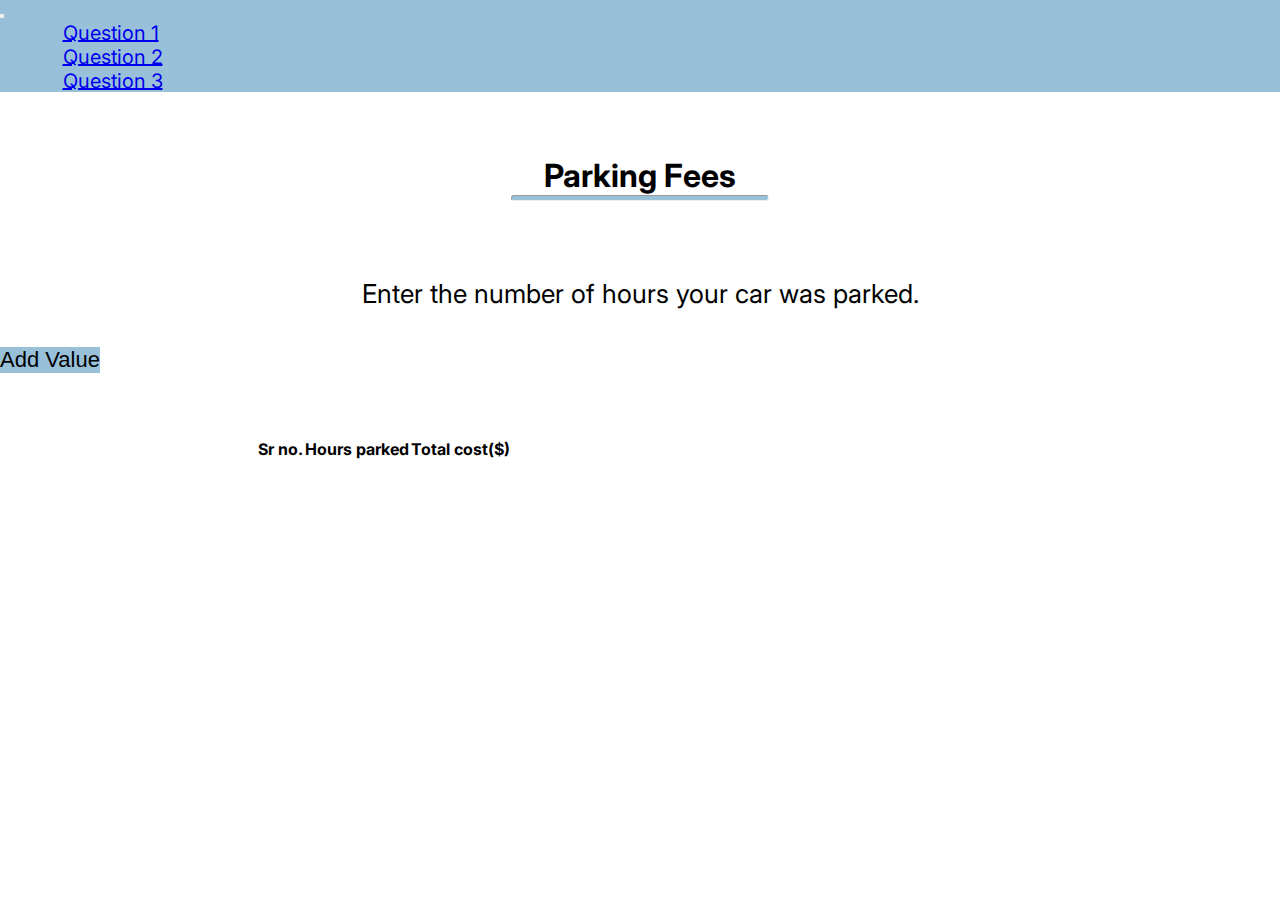
<file: index.html>
<!DOCTYPE html>
<html lang="en">
<head>
    <meta charset="UTF-8">
    <meta name="viewport" content="width=device-width, initial-scale=1.0">
    <title>Task-4</title>
    <link rel="preconnect" href="https://fonts.gstatic.com">
    <link href="https://fonts.googleapis.com/css2?family=Inter:wght@100;200;300;400&display=swap" rel="stylesheet">
    <link rel="stylesheet" href="https://cdn.jsdelivr.net/npm/bootstrap@4.6.0/dist/css/bootstrap.min.css" integrity="sha384-B0vP5xmATw1+K9KRQjQERJvTumQW0nPEzvF6L/Z6nronJ3oUOFUFpCjEUQouq2+l" crossorigin="anonymous">
    <link rel="stylesheet" href="style.css">
    <script src="https://code.jquery.com/jquery-3.5.1.slim.min.js" integrity="sha384-DfXdz2htPH0lsSSs5nCTpuj/zy4C+OGpamoFVy38MVBnE+IbbVYUew+OrCXaRkfj" crossorigin="anonymous"></script>
<script src="https://cdn.jsdelivr.net/npm/bootstrap@4.6.0/dist/js/bootstrap.bundle.min.js" integrity="sha384-Piv4xVNRyMGpqkS2by6br4gNJ7DXjqk09RmUpJ8jgGtD7zP9yug3goQfGII0yAns" crossorigin="anonymous"></script>
</head>
<body>
    <!-- navbar -->
    <nav class="navbar navbar-expand-lg navbar-light">
        <button class="navbar-toggler" type="button" data-toggle="collapse" data-target="#navbarNav" aria-controls="navbarNav" aria-expanded="false" aria-label="Toggle navigation">
          <span class="navbar-toggler-icon"></span>
        </button>
        <div class="collapse navbar-collapse" id="navbarNav">
          <ul class="navbar-nav ml-auto">
            <li class="nav-item active">
              <a class="nav-link" href="index.html">Question 1</a>
            </li>
            <li class="nav-item active">
                <a class="nav-link" href="ques2.html">Question 2</a>
            </li>
            <li class="nav-item active">
                <a class="nav-link" href="ques3.html">Question 3</a>
            </li>
              
          </ul>
        </div>
      </nav>

      <section id="main">
          <h1 class="land-heading">Parking Fees</h1>
          <hr>
          <div class="land-content">
              <p class="land-line">Enter the number of hours your car was parked.</p>
              <div class="row">
              <button type="button" class="btn">Add Value</button>
              
            </div>
          </div>
        <!-- <h4>result</h4> -->
      </section>

      <div class="tbl" style="margin: 20%; margin-top: 5%; ">
        <table class="table" id="table" >
         <thead>
            <tr>
              <th scope="col">Sr no.</th>
              <th scope="col">Hours parked</th>
              <th scope="col">Total cost($)</th>
              
            </tr>
          </thead>
          <tbody>
            
          </tbody>
        </table> 
      </div>



      
<script src="index.js"></script>
</body>
</html>
</file>
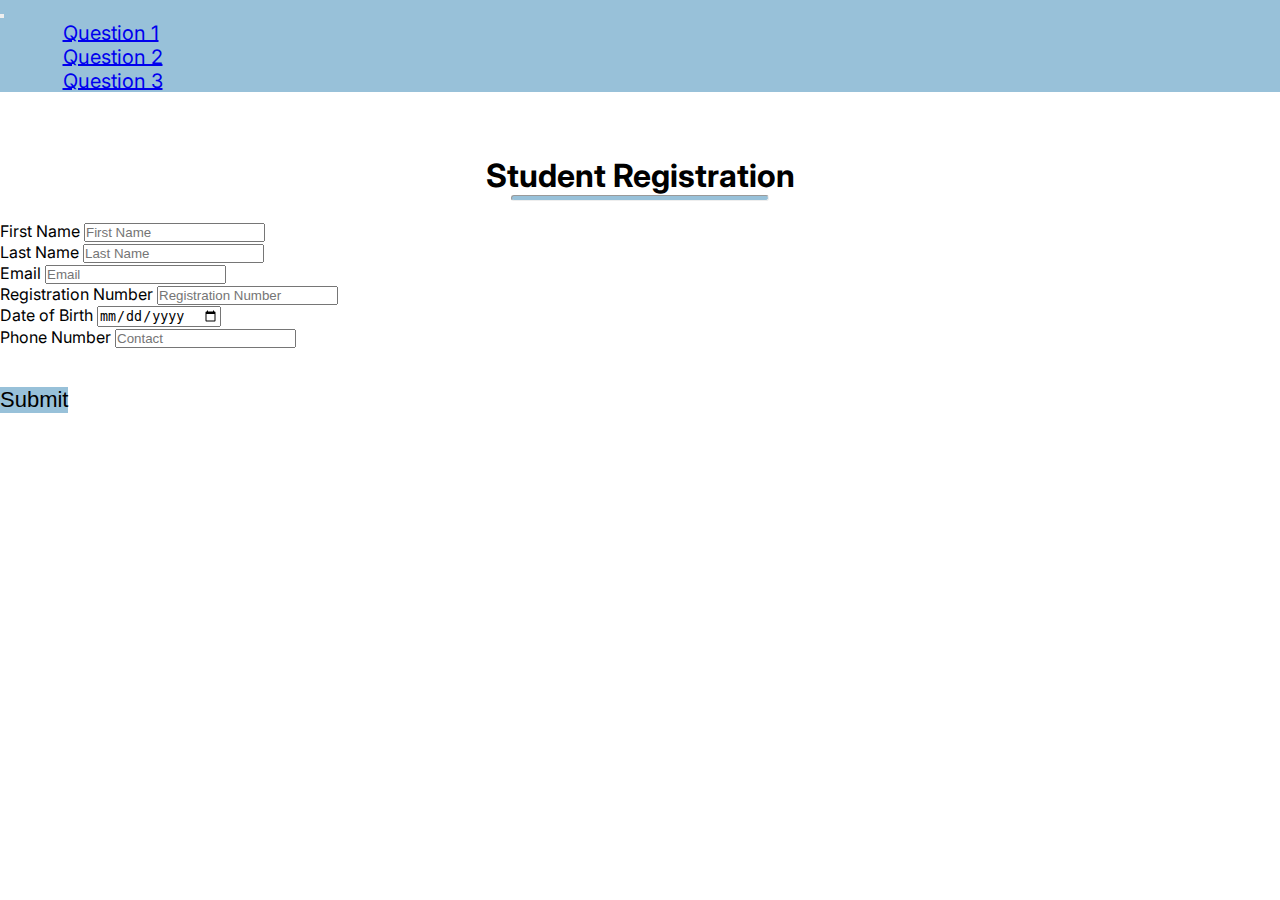
<file: ques2.html>
<!DOCTYPE html>
<html lang="en">
<head>
    <meta charset="UTF-8">
    <meta name="viewport" content="width=device-width, initial-scale=1.0">
    <title>Task-4</title>
    <link rel="preconnect" href="https://fonts.gstatic.com">
    <link href="https://fonts.googleapis.com/css2?family=Inter:wght@100;200;300;400&display=swap" rel="stylesheet">
    <link rel="stylesheet" href="https://cdn.jsdelivr.net/npm/bootstrap@4.6.0/dist/css/bootstrap.min.css" integrity="sha384-B0vP5xmATw1+K9KRQjQERJvTumQW0nPEzvF6L/Z6nronJ3oUOFUFpCjEUQouq2+l" crossorigin="anonymous">
    <link rel="stylesheet" href="style.css">
    <script src="https://code.jquery.com/jquery-3.5.1.slim.min.js" integrity="sha384-DfXdz2htPH0lsSSs5nCTpuj/zy4C+OGpamoFVy38MVBnE+IbbVYUew+OrCXaRkfj" crossorigin="anonymous"></script>
<script src="https://cdn.jsdelivr.net/npm/bootstrap@4.6.0/dist/js/bootstrap.bundle.min.js" integrity="sha384-Piv4xVNRyMGpqkS2by6br4gNJ7DXjqk09RmUpJ8jgGtD7zP9yug3goQfGII0yAns" crossorigin="anonymous"></script>
</head>
<body>
    <!-- navbar -->
    <section class="nav-bar">
    <nav class="navbar navbar-expand-lg navbar-light">
        <button class="navbar-toggler" type="button" data-toggle="collapse" data-target="#navbarNav" aria-controls="navbarNav" aria-expanded="false" aria-label="Toggle navigation">
          <span class="navbar-toggler-icon"></span>
        </button>
        <div class="collapse navbar-collapse" id="navbarNav">
          <ul class="navbar-nav ml-auto">
            <li class="nav-item active">
              <a class="nav-link" href="index.html">Question 1</a>
            </li>
            <li class="nav-item active">
                <a class="nav-link" href="ques2.html">Question 2</a>
            </li>
            <li class="nav-item active">
                <a class="nav-link" href="ques3.html">Question 3</a>
            </li>
          </section>


          <section id="student">
            <div class="form container">
              <!-- <div class="row"> -->
                <div>
                <h1>Student Registration</h1>
                <hr>
              </div>
              <br>
              <div>
                <form>

                  <form>
                    <div class="form-group">
                      <label for="name">First Name</label>
                      <input type="text" class="form-control" id="name" placeholder="First Name">
                    </div>
                    <div class="form-group">
                      <label for="surname">Last Name</label>
                      <input type="text" class="form-control" id="surname" placeholder="Last Name">
                    </div>
                  </form>
                  
                    <div class="form-group">
                      <label for="inputEmail4">Email</label>
                      <input type="email" class="form-control" id="mailid" placeholder="Email">
                    </div>
                  
                  <div class="form-group">
                    <label for="Registration">Registration Number</label>
                    <input type="text" class="form-control" id="regno" placeholder="Registration Number">
                  </div>
                  <div class="form-group">
                    <label for="Date">Date of Birth</label>
                    <input type="date" class="form-control" id="dob" placeholder="DOB">
                  </div>
                  <div class="form-group">
                    <label for="Phone">Phone Number</label>
                    <input type="Phone" class="form-control" id="Phone" placeholder="Contact">
                  </div>
                
                  <button type="submit"  class=" submit btn btn-primary">Submit</button>
                </form>
                
              </div>
              <!-- </div> -->
            </div>
          </section>
              
          </ul>
        </div>
      </nav>

      


      
<script src="index2.js"></script>
</body>
</html>
</file>
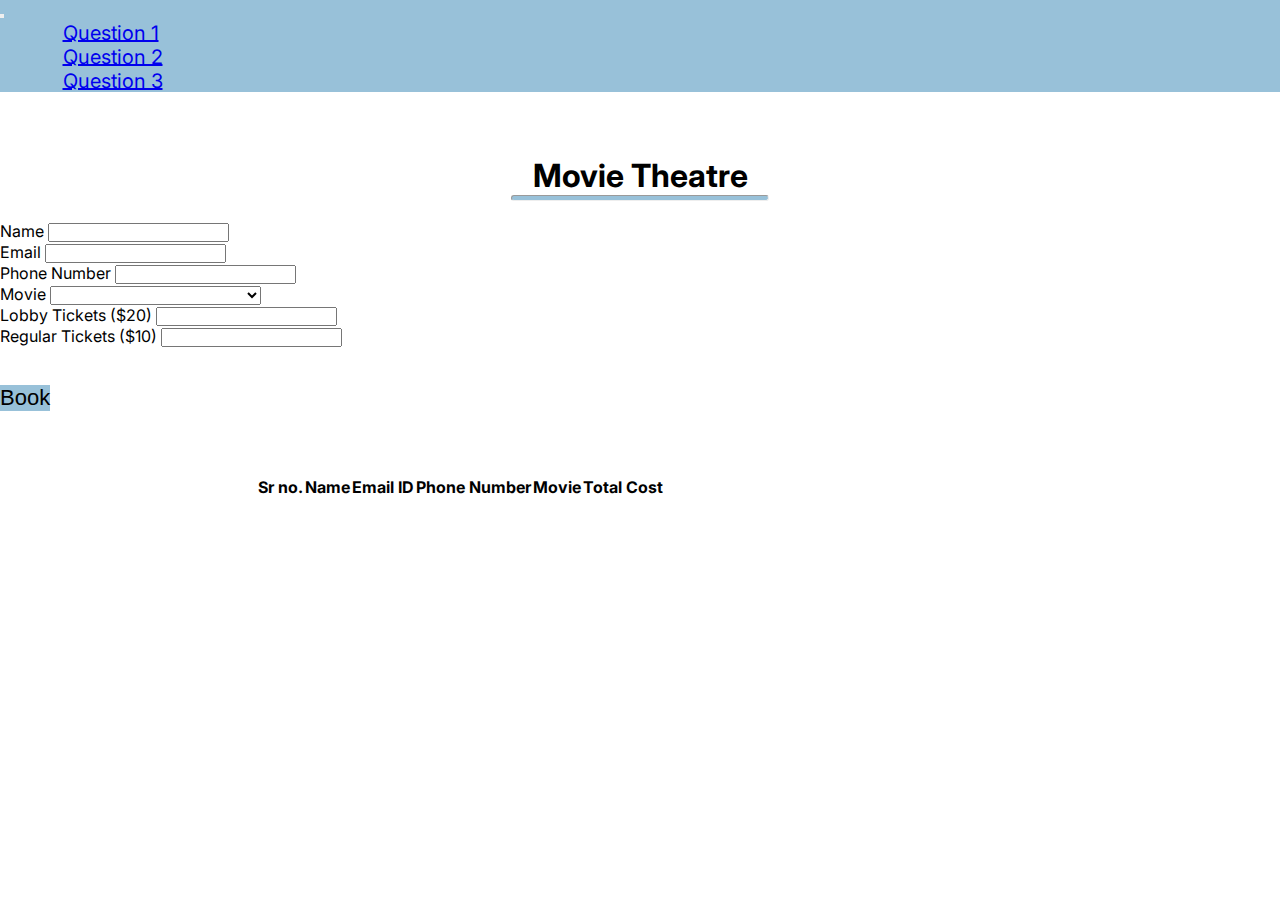
<file: ques3.html>
<!DOCTYPE html>
<html lang="en">
<head>
    <meta charset="UTF-8">
    <meta name="viewport" content="width=device-width, initial-scale=1.0">
    <title>Task-4</title>
    <link rel="preconnect" href="https://fonts.gstatic.com">
    <link href="https://fonts.googleapis.com/css2?family=Inter:wght@100;200;300;400&display=swap" rel="stylesheet">
    <link rel="stylesheet" href="https://cdn.jsdelivr.net/npm/bootstrap@4.6.0/dist/css/bootstrap.min.css" integrity="sha384-B0vP5xmATw1+K9KRQjQERJvTumQW0nPEzvF6L/Z6nronJ3oUOFUFpCjEUQouq2+l" crossorigin="anonymous">
    <link rel="stylesheet" href="style.css">
    <script src="https://code.jquery.com/jquery-3.5.1.slim.min.js" integrity="sha384-DfXdz2htPH0lsSSs5nCTpuj/zy4C+OGpamoFVy38MVBnE+IbbVYUew+OrCXaRkfj" crossorigin="anonymous"></script>
<script src="https://cdn.jsdelivr.net/npm/bootstrap@4.6.0/dist/js/bootstrap.bundle.min.js" integrity="sha384-Piv4xVNRyMGpqkS2by6br4gNJ7DXjqk09RmUpJ8jgGtD7zP9yug3goQfGII0yAns" crossorigin="anonymous"></script>
</head>
<body>
    <!-- navbar -->
    <section class="nav-bar">
    <nav class="navbar navbar-expand-lg navbar-light">
        <button class="navbar-toggler" type="button" data-toggle="collapse" data-target="#navbarNav" aria-controls="navbarNav" aria-expanded="false" aria-label="Toggle navigation">
          <span class="navbar-toggler-icon"></span>
        </button>
        <div class="collapse navbar-collapse" id="navbarNav">
          <ul class="navbar-nav ml-auto">
            <li class="nav-item active">
              <a class="nav-link" href="index.html">Question 1</a>
            </li>
            <li class="nav-item active">
                <a class="nav-link" href="ques2.html">Question 2</a>
            </li>
            <li class="nav-item active">
                <a class="nav-link" href="ques3.html">Question 3</a>
            </li>
          </section>
            
          <section id="movies">
              <div class="container">
                  <div>
                      <h1>Movie Theatre</h1>
                      <hr>
                  </div>
                  <br>
                  <div>
                    <form>
                        
                          <div class="form-group">
                            <label for="name">Name</label>
                            <input type="name" class="form-control" id="name">
                          </div>
                          <div class="form-group">
                            <label for="email">Email</label>
                            <input type="email" class="form-control" id="email">
                          </div>
                        
                        <div class="form-group">
                          <label for="Phone">Phone Number</label>
                          <input type="Phone" class="form-control" id="Phone">
                        </div>

                        <div class="form-group">
                            <label for="movies">Movie</label>
                            <select id="movies" class="form-control">
                              <option selected></option>
                              <option>Papertowns</option>
                              <option class="select-movie">The boy in the stripped pyjamas</option>
                              <option class="select-movie">The perks of being a wallflower</option>
                              <option class="select-movie">La La Land</option>
                              <option class="select-movie">Moonight</option>
                            </select>
                          </div>
                        <div class="form-row">
                          <div class="form-group col-md-6">
                            <label for="lobby">Lobby Tickets ($20)</label>
                            <input type="number" class="form-control" id="lobby">
                          </div>
                          
                          <div class="form-group col-md-6">
                            <label for="regular">Regular Tickets ($10)</label>
                            <input type="number" class="form-control" id="regular">
                          </div>
                        <button type="submit" class="btn btn-primary">Book</button>
                      </form>
                  </div>

              </div>

              </div>
          </section>

          <div class="tbl" style="margin: 20%; margin-top: 5%; ">
            <table class="table" id="table" >
             <thead>
                <tr>
                  <th scope="col">Sr no.</th>
                  <th scope="col">Name</th>
                  <th scope="col">Email ID</th>
                  <th scope="col">Phone Number</th>
                  <th scope="col">Movie</th>
                  <th scope="col">Total Cost</th>
                  
                </tr>
              </thead>
              <tbody>
                
              </tbody>
            </table> 
          </div>
          
      


      
<script src="index3.js"></script>
</body>
</html>
</file>
<file: style.css>
*{
    padding: 0;
    margin: 0%;
}

body{
    font-family: 'Inter', sans-serif;
}

.navbar{
    background-color: #98c1d9;
}
.nav-link{
    font-size: 20px; 
    padding: 5%;  
}
.nav-item{
    margin-right:30px;
}
.navbar-brand{
    font-size: 22px;
}

h1{
    text-align: center;
    margin-top: 5%;
}

hr{
    width: 20%;
    margin: auto;
    height: 4px;
    background-color: #98c1d9;
    border-radius: 20px;
}

.btn{
    margin: auto;
}
.land-line{
    text-align: center;
    padding-top: 6%;
    font-size: 26px;
}
.btn {
    background-color: #98c1d9;
    color: black;
    border: none;
    margin-top: 3%;
    font-size: 22px;
}

.btn:hover{
    color: white;
    background-color: #2a6f97;
}
</file>
